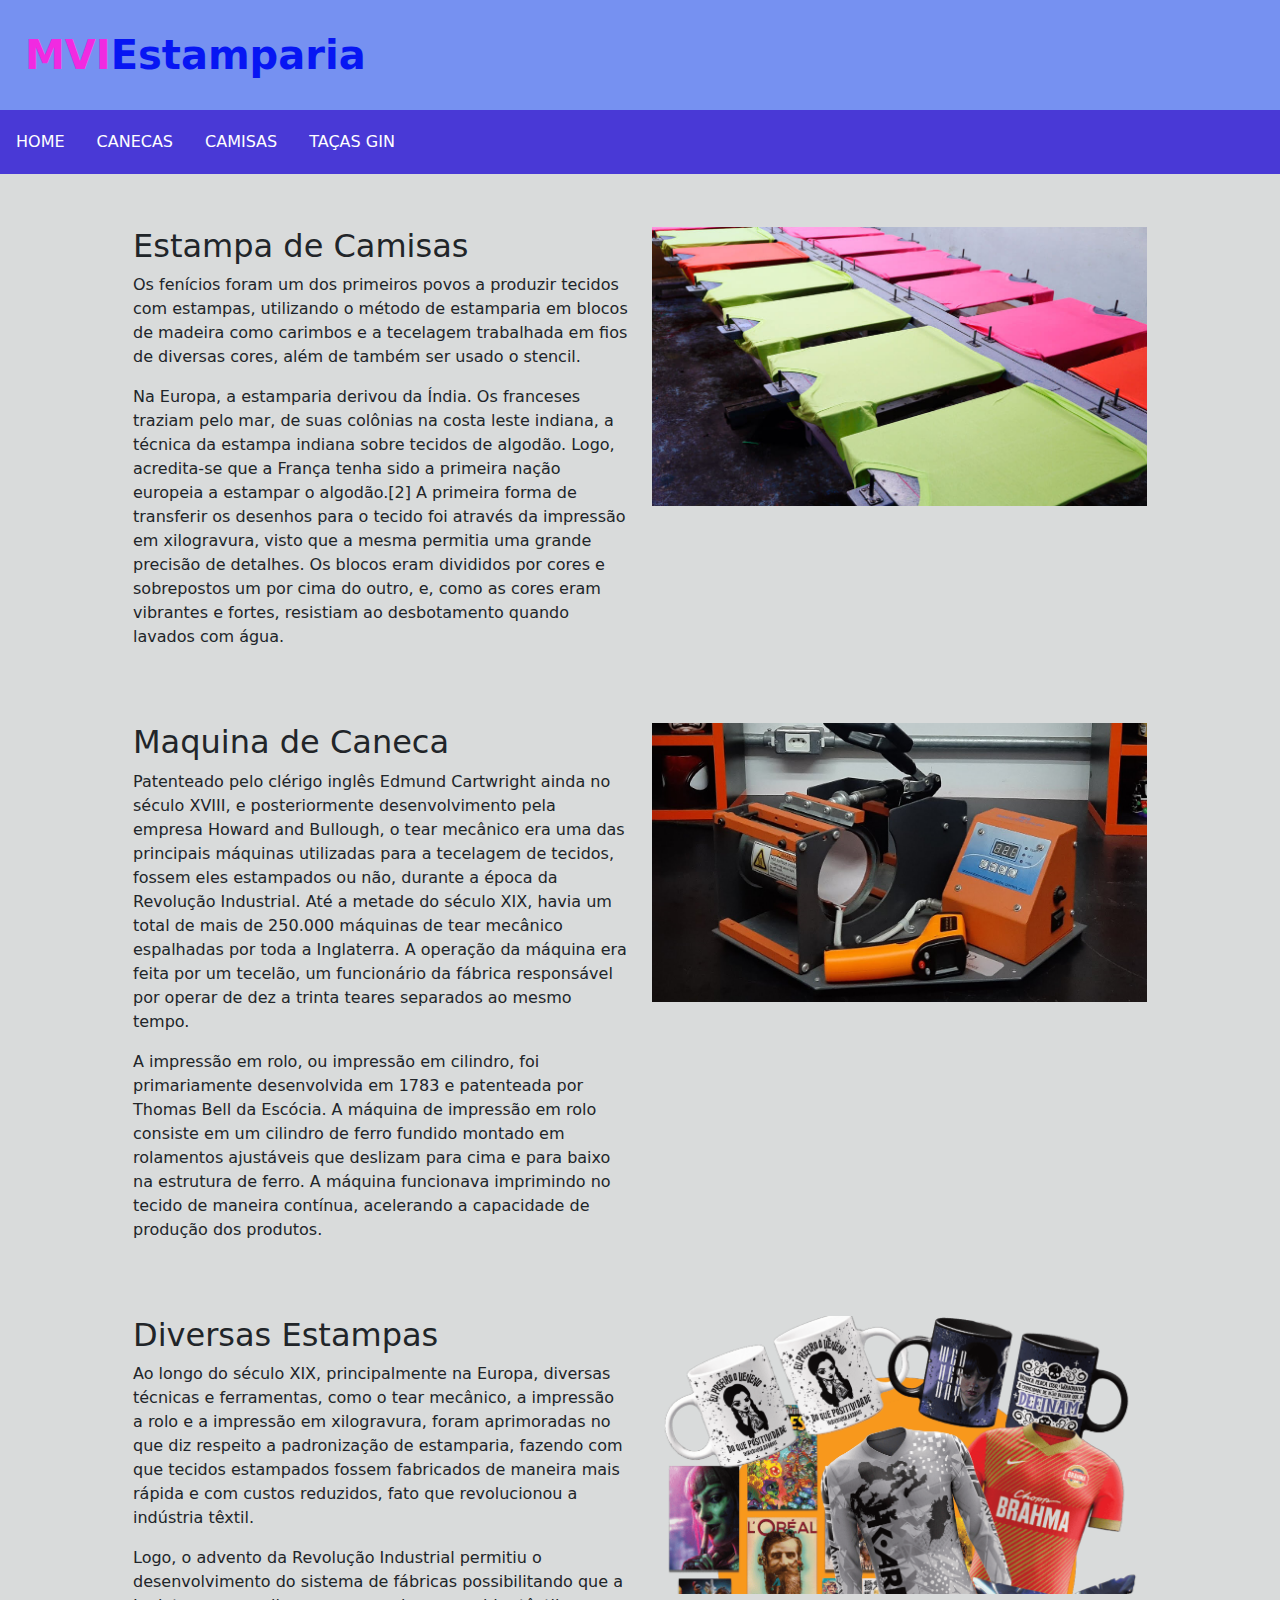
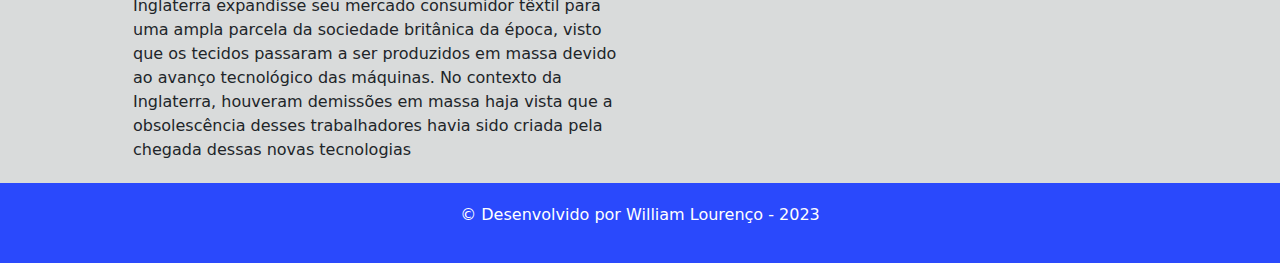
<file: Projetoweb/index.html>
<!DOCTYPE html>

<html>
    <head>
        <meta charset="utf-8">
        <meta name="viewport" content="width=device-width, initial-scale=1.0">
        <title>MVI Estamparia</title>
        <link rel="stylesheet" href="css/bootstrap.min.css">
        <link rel="stylesheet" href="css/estilo.css">
        <link rel="stylesheet" href="css/menu.css">
        <link rel="shortcut icon" href="img/mvi.png" type="image/x-icon">
        <script src="js/bootstrap.bundle.min.js"></script>
        <script src="js/sweetalert2@11.js"></script>
    </head>

    <body>
        <div id="header">
            <div id="logo">
                MVI<span>Estamparia</span>
            </div>
            
            <input type="checkbox" id="btt_menu">
            <label for="btt_menu"> &#9776;</label>

            <div id="nav">
                <ul>
                    <li class="dropdown">
                        <div class="dropdown_content">
                    <li><a href="index.html">HOME</a></li>
                    <li><a href="canecas.html">CANECAS</a></li>
                    <li><a href="camisas.html">CAMISAS</a></li>
                    <li><a href="taca_gin.html">TAÇAS GIN</a></li>
                        </div>
                    </li>
                </ul>
            </div>
        </div>
            <div class="container mt-5">
                <div class="row">
                    <div class="col-md-6">
                        <h2>Estampa de Camisas</h2>
                        <p>
                            Os fenícios foram um dos primeiros povos a produzir tecidos com estampas, utilizando o método de estamparia em blocos de madeira como carimbos e a tecelagem trabalhada em fios de diversas cores, além de também ser usado o stencil.
                        </p>
                        <p>
                            Na Europa, a estamparia derivou da Índia. Os franceses traziam pelo mar, de suas colônias na costa leste indiana, a técnica da estampa indiana sobre tecidos de algodão. Logo, acredita-se que a França tenha sido a primeira nação europeia a estampar o algodão.[2] A primeira forma de transferir os desenhos para o tecido foi através da impressão em xilogravura, visto que a mesma permitia uma grande precisão de detalhes. Os blocos eram divididos por cores e sobrepostos um por cima do outro, e, como as cores eram vibrantes e fortes, resistiam ao desbotamento quando lavados com água.
                        </p>
                    </div>
                    <div class="col-md-6">
                        <img src="img/img_01.png" class="img-fluid">
                    </div>
                </div>
            </div>
    
            <div class="container mt-5">
                <div class="row">
                    <div class="col-md-6">
                        <h2>Maquina de Caneca</h2>
                        <p>
                            Patenteado pelo clérigo inglês Edmund Cartwright ainda no século XVIII, e posteriormente desenvolvimento pela empresa Howard and Bullough, o tear mecânico era uma das principais máquinas utilizadas para a tecelagem de tecidos, fossem eles estampados ou não, durante a época da Revolução Industrial. Até a metade do século XIX, havia um total de mais de 250.000 máquinas de tear mecânico espalhadas por toda a Inglaterra. A operação da máquina era feita por um tecelão, um funcionário da fábrica responsável por operar de dez a trinta teares separados ao mesmo tempo.
                        </p>
                        <p>
                            A impressão em rolo, ou impressão em cilindro, foi primariamente desenvolvida em 1783 e patenteada por Thomas Bell da Escócia. A máquina de impressão em rolo consiste em um cilindro de ferro fundido montado em rolamentos ajustáveis que deslizam para cima e para baixo na estrutura de ferro. A máquina funcionava imprimindo no tecido de maneira contínua, acelerando a capacidade de produção dos produtos.
                        </p>
                    </div>
                    <div class="col-md-6">
                        <img src="img/img_02.png" class="img-fluid">
                    </div>
                </div>
            </div>

            <div class="container mt-5">
                <div class="row">
                    <div class="col-md-6">
                        <h2>Diversas Estampas</h2>
                        <p>
                            Ao longo do século XIX, principalmente na Europa, diversas técnicas e ferramentas, como o tear mecânico, a impressão a rolo e a impressão em xilogravura, foram aprimoradas no que diz respeito a padronização de estamparia, fazendo com que tecidos estampados fossem fabricados de maneira mais rápida e com custos reduzidos, fato que revolucionou a indústria têxtil.
                        </p>
                        <p>
                            Logo, o advento da Revolução Industrial permitiu o desenvolvimento do sistema de fábricas possibilitando que a Inglaterra expandisse seu mercado consumidor têxtil para uma ampla parcela da sociedade britânica da época, visto que os tecidos passaram a ser produzidos em massa devido ao avanço tecnológico das máquinas. No contexto da Inglaterra, houveram demissões em massa haja vista que a obsolescência desses trabalhadores havia sido criada pela chegada dessas novas tecnologias
                        </p>
                    </div>
                    <div class="col-md-6">
                        <img src="img/img_03.png" class="img-fluid">
                    </div>
                </div>
            </div>
            
            <div class="footer">
                <p>&copy; Desenvolvido por William Lourenço - 2023</p>
            </div>
    </body>
</html>
</file>
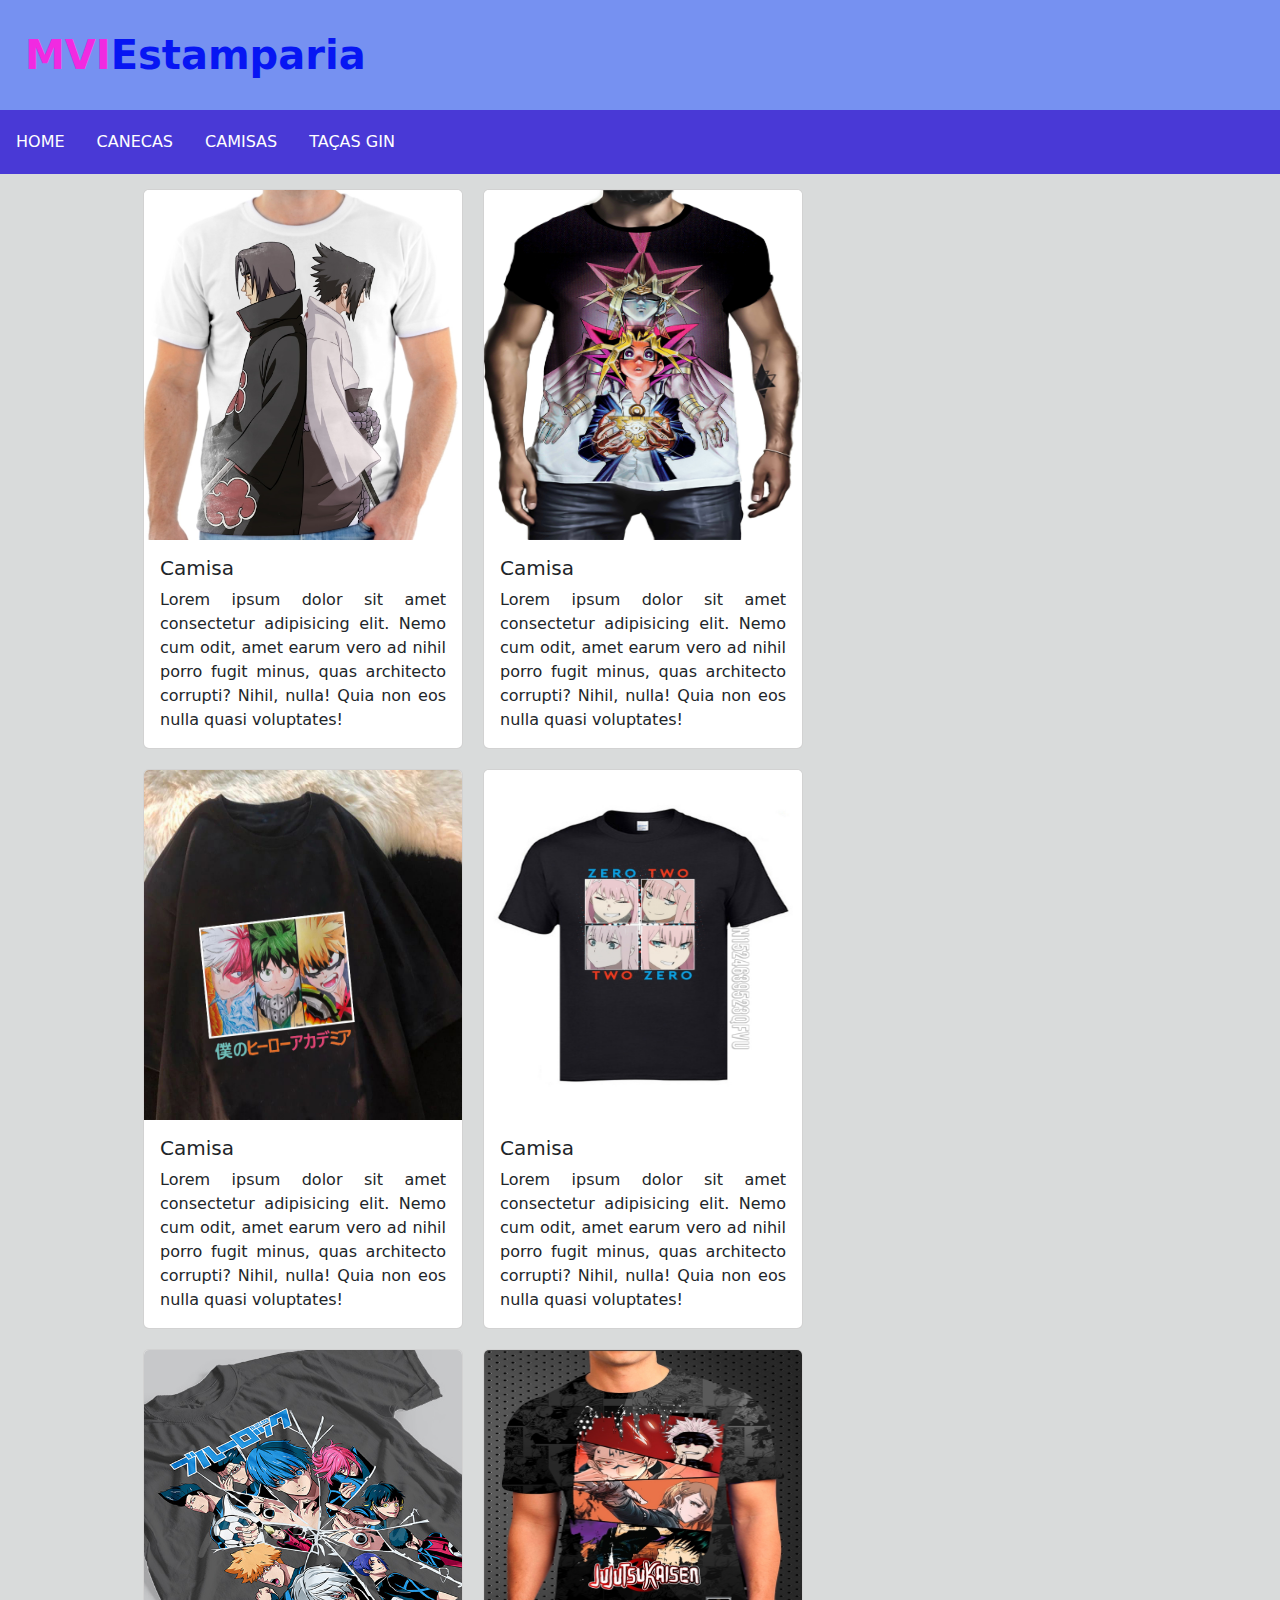
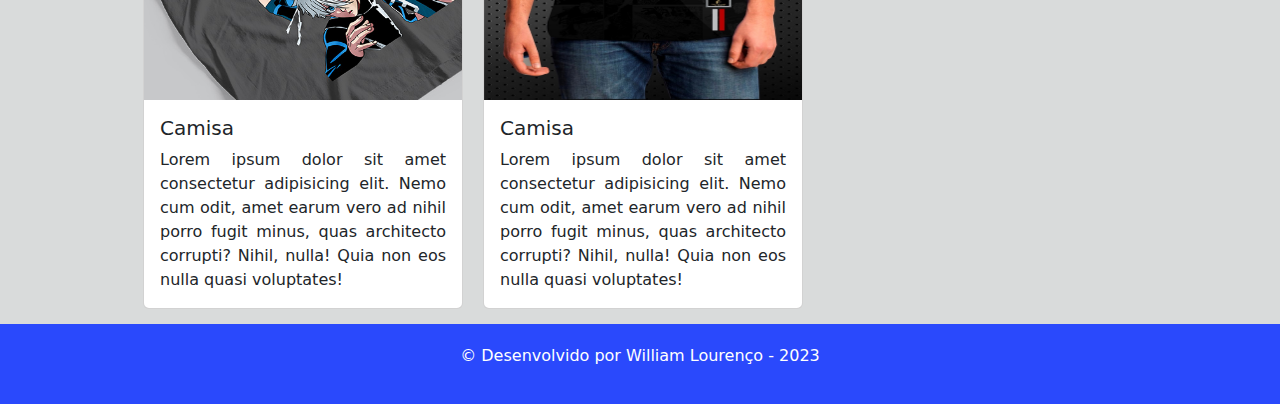
<file: Projetoweb/camisas.html>
<!DOCTYPE html>

<html>
    <head>
        <meta charset="utf-8">
        <meta name="viewport" content="width=device-width, initial-scale=1.0">
        <title>MVI Estamparia</title>
        <link rel="stylesheet" href="css/bootstrap.min.css">
        <link rel="stylesheet" href="css/estilo.css">
        <link rel="stylesheet" href="css/menu.css">
        <link rel="shortcut icon" href="img/mvi.png" type="image/x-icon">
        <script src="js/bootstrap.bundle.min.js"></script>
    </head>

    <body>
        <div id="header">
            <div id="logo">
                MVI<span>Estamparia</span>
            </div>
            
            <input type="checkbox" id="btt_menu">
            <label for="btt_menu"> &#9776;</label>

            <div id="nav">
                <ul>
                    <li class="dropdown">
                        <div class="dropdown_content">
                    <li><a href="index.html">HOME</a></li>
                    <li><a href="canecas.html">CANECAS</a></li>
                    <li><a href="camisas.html">CAMISAS</a></li>
                    <li><a href="taca_gin.html">TAÇAS GIN</a></li>
                        </div>
                    </li>
                </ul>
            </div>
        </div>
        <div class="container">
            <div class="card">
                <img src="img/camisa1.png" class="card-img-top">

                <div class="card-body">
                    <h5 class="card-title">Camisa</h5>
                    <p class="card-text">
                        Lorem ipsum dolor sit amet consectetur adipisicing elit. Nemo cum odit, amet earum vero ad nihil porro fugit minus, quas architecto corrupti? Nihil, nulla! Quia non eos nulla quasi voluptates!
                    </p>
                </div>
            </div>
            <div class="card">
                <img src="img/camisa2.png" class="card-img-top">

                <div class="card-body">
                    <h5 class="card-title">Camisa</h5>
                    <p class="card-text">
                        Lorem ipsum dolor sit amet consectetur adipisicing elit. Nemo cum odit, amet earum vero ad nihil porro fugit minus, quas architecto corrupti? Nihil, nulla! Quia non eos nulla quasi voluptates!
                    </p>
                </div>
            </div>
            <div class="card">
                <img src="img/camisa3.png" class="card-img-top">

                <div class="card-body">
                    <h5 class="card-title">Camisa</h5>
                    <p class="card-text">
                        Lorem ipsum dolor sit amet consectetur adipisicing elit. Nemo cum odit, amet earum vero ad nihil porro fugit minus, quas architecto corrupti? Nihil, nulla! Quia non eos nulla quasi voluptates!
                    </p>
                </div>
            </div>
            <div class="card">
                <img src="img/camisa4.png" class="card-img-top">

                <div class="card-body">
                    <h5 class="card-title">Camisa</h5>
                    <p class="card-text">
                        Lorem ipsum dolor sit amet consectetur adipisicing elit. Nemo cum odit, amet earum vero ad nihil porro fugit minus, quas architecto corrupti? Nihil, nulla! Quia non eos nulla quasi voluptates!
                    </p>
                </div>
            </div>
            <div class="card">
                <img src="img/camisa5.png" class="card-img-top">

                <div class="card-body">
                    <h5 class="card-title">Camisa</h5>
                    <p class="card-text">
                        Lorem ipsum dolor sit amet consectetur adipisicing elit. Nemo cum odit, amet earum vero ad nihil porro fugit minus, quas architecto corrupti? Nihil, nulla! Quia non eos nulla quasi voluptates!
                    </p>
                </div>
            </div>
            <div class="card">
                <img src="img/camisa6.png" class="card-img-top">

                <div class="card-body">
                    <h5 class="card-title">Camisa</h5>
                    <p class="card-text">
                        Lorem ipsum dolor sit amet consectetur adipisicing elit. Nemo cum odit, amet earum vero ad nihil porro fugit minus, quas architecto corrupti? Nihil, nulla! Quia non eos nulla quasi voluptates!
                    </p>
                </div>
            </div>
        </div>

        <div class="footer">
            <p>&copy; Desenvolvido por William Lourenço - 2023</p>
        </div>
    </body>
</html>
</file>
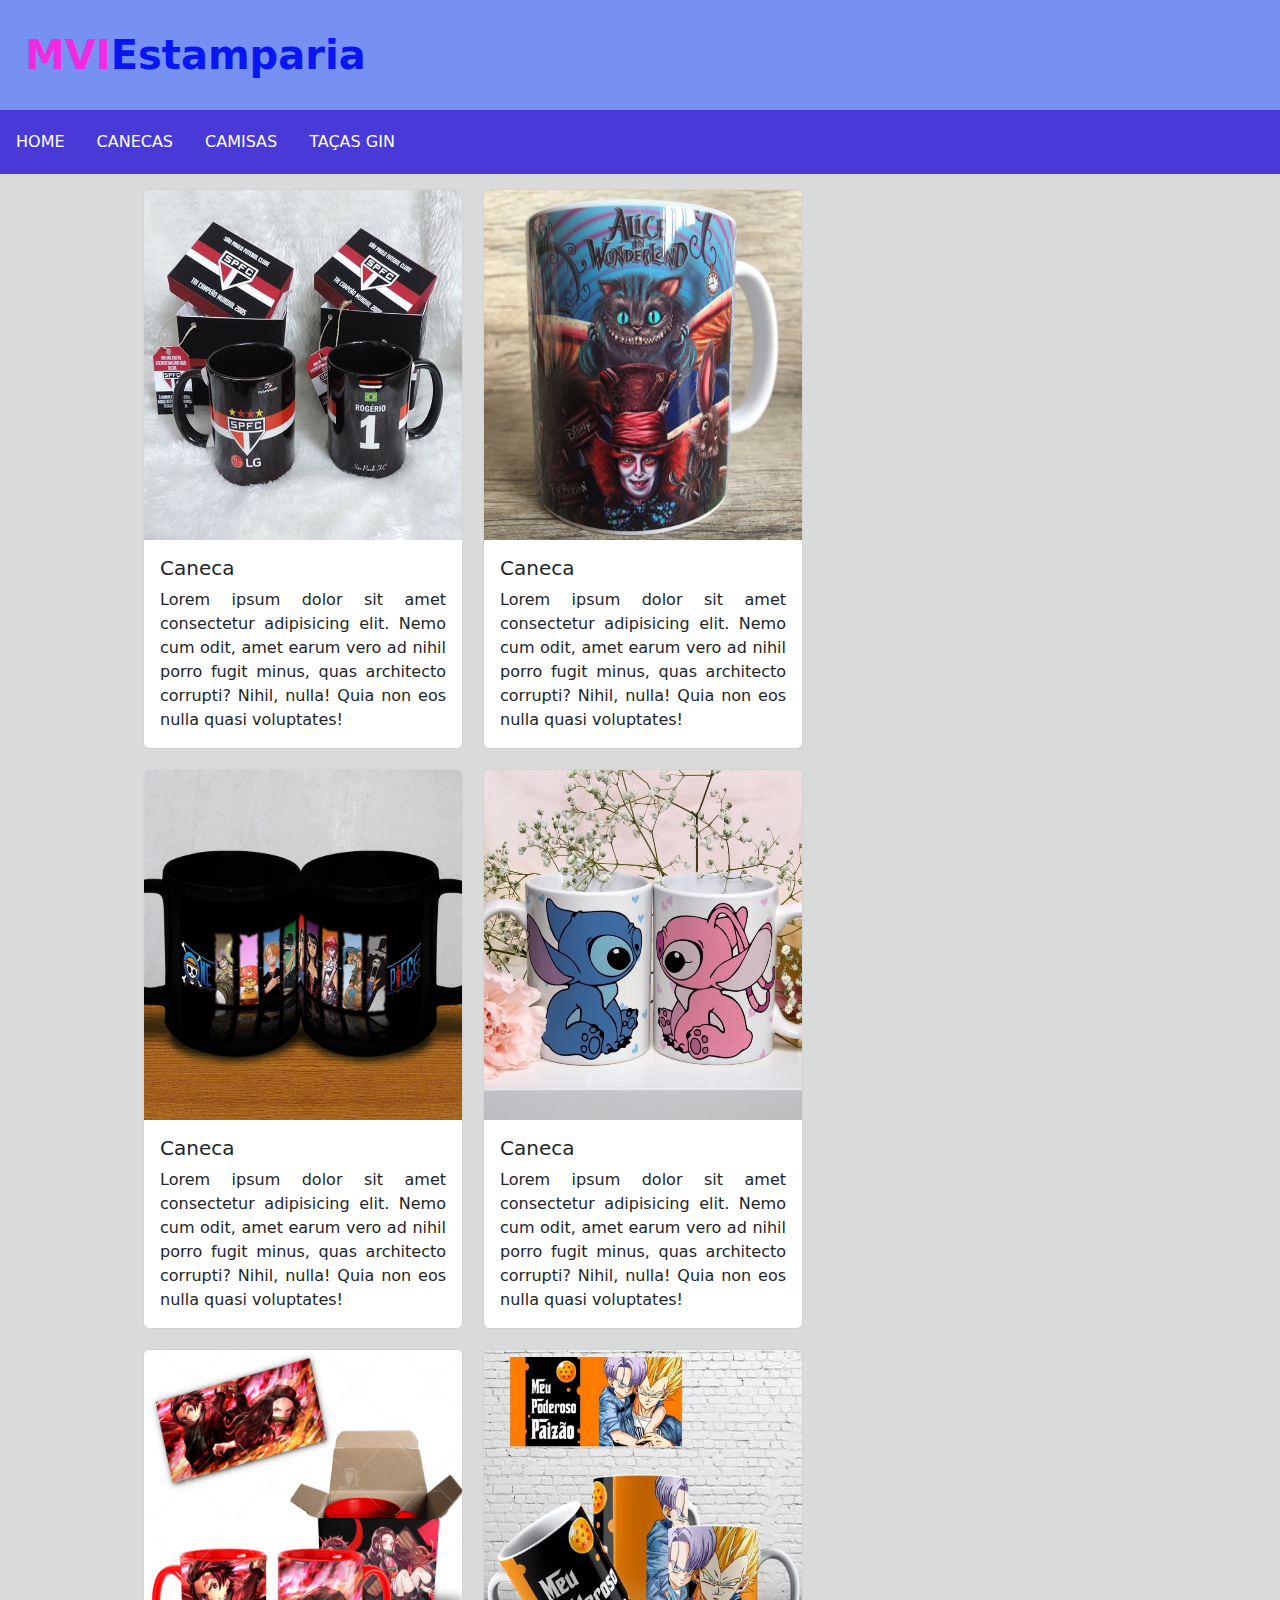
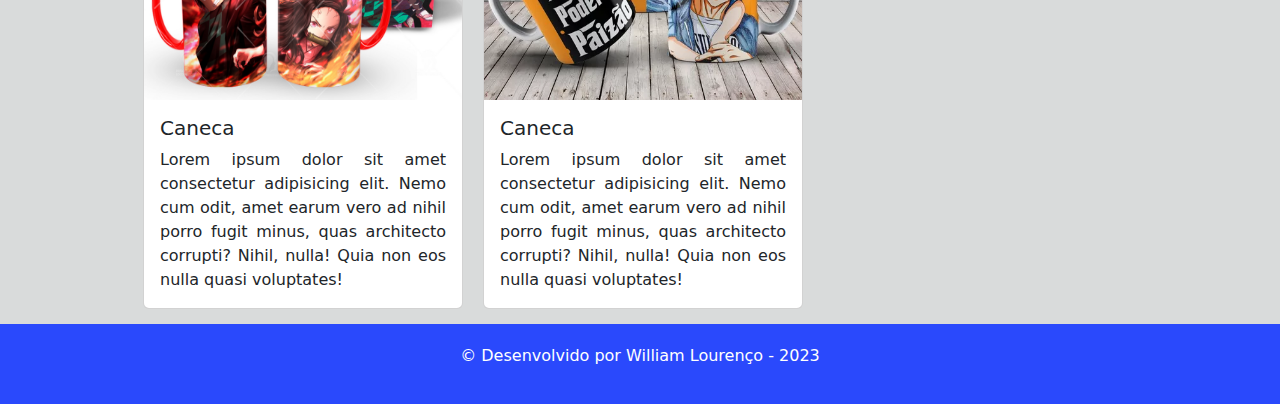
<file: Projetoweb/canecas.html>
<!DOCTYPE html>

<html>
    <head>
        <meta charset="utf-8">
        <meta name="viewport" content="width=device-width, initial-scale=1.0">
        <title>MVI Estamparia</title>
        <link rel="stylesheet" href="css/bootstrap.min.css">
        <link rel="stylesheet" href="css/estilo.css">
        <link rel="stylesheet" href="css/menu.css">
        <link rel="shortcut icon" href="img/mvi.png" type="image/x-icon">
        <script src="js/bootstrap.bundle.min.js"></script>
    </head>

    <body>
        <div id="header">
            <div id="logo">
                MVI<span>Estamparia</span>
            </div>
            
            <input type="checkbox" id="btt_menu">
            <label for="btt_menu"> &#9776;</label>

            <div id="nav">
                <ul>
                    <li class="dropdown">
                        <div class="dropdown_content">
                    <li><a href="index.html">HOME</a></li>
                    <li><a href="canecas.html">CANECAS</a></li>
                    <li><a href="camisas.html">CAMISAS</a></li>
                    <li><a href="taca_gin.html">TAÇAS GIN</a></li>
                        </div>
                    </li>
                </ul>
            </div>
        </div>
        <div class="container">
            <div class="card">
                <img src="img/caneca1.png" class="card-img-top">

                <div class="card-body">
                    <h5 class="card-title">Caneca</h5>
                    <p class="card-text">
                        Lorem ipsum dolor sit amet consectetur adipisicing elit. Nemo cum odit, amet earum vero ad nihil porro fugit minus, quas architecto corrupti? Nihil, nulla! Quia non eos nulla quasi voluptates!
                    </p>
                </div>
            </div>
            <div class="card">
                <img src="img/caneca2.png" class="card-img-top">

                <div class="card-body">
                    <h5 class="card-title">Caneca</h5>
                    <p class="card-text">
                        Lorem ipsum dolor sit amet consectetur adipisicing elit. Nemo cum odit, amet earum vero ad nihil porro fugit minus, quas architecto corrupti? Nihil, nulla! Quia non eos nulla quasi voluptates!
                    </p>
                </div>
            </div>
            <div class="card">
                <img src="img/caneca3.png" class="card-img-top">

                <div class="card-body">
                    <h5 class="card-title">Caneca</h5>
                    <p class="card-text">
                        Lorem ipsum dolor sit amet consectetur adipisicing elit. Nemo cum odit, amet earum vero ad nihil porro fugit minus, quas architecto corrupti? Nihil, nulla! Quia non eos nulla quasi voluptates!
                    </p>
                </div>
            </div>
            <div class="card">
                <img src="img/caneca4.png" class="card-img-top">

                <div class="card-body">
                    <h5 class="card-title">Caneca</h5>
                    <p class="card-text">
                        Lorem ipsum dolor sit amet consectetur adipisicing elit. Nemo cum odit, amet earum vero ad nihil porro fugit minus, quas architecto corrupti? Nihil, nulla! Quia non eos nulla quasi voluptates!
                    </p>
                </div>
            </div>
            <div class="card">
                <img src="img/caneca5.png" class="card-img-top">

                <div class="card-body">
                    <h5 class="card-title">Caneca</h5>
                    <p class="card-text">
                        Lorem ipsum dolor sit amet consectetur adipisicing elit. Nemo cum odit, amet earum vero ad nihil porro fugit minus, quas architecto corrupti? Nihil, nulla! Quia non eos nulla quasi voluptates!
                    </p>
                </div>
            </div>
            <div class="card">
                <img src="img/caneca6.png" class="card-img-top">

                <div class="card-body">
                    <h5 class="card-title">Caneca</h5>
                    <p class="card-text">
                        Lorem ipsum dolor sit amet consectetur adipisicing elit. Nemo cum odit, amet earum vero ad nihil porro fugit minus, quas architecto corrupti? Nihil, nulla! Quia non eos nulla quasi voluptates!
                    </p>
                </div>
            </div>
        </div>

            <div class="footer">
                <p>&copy; Desenvolvido por William Lourenço - 2023</p>
            </div>
    </body>
</html>
</file>
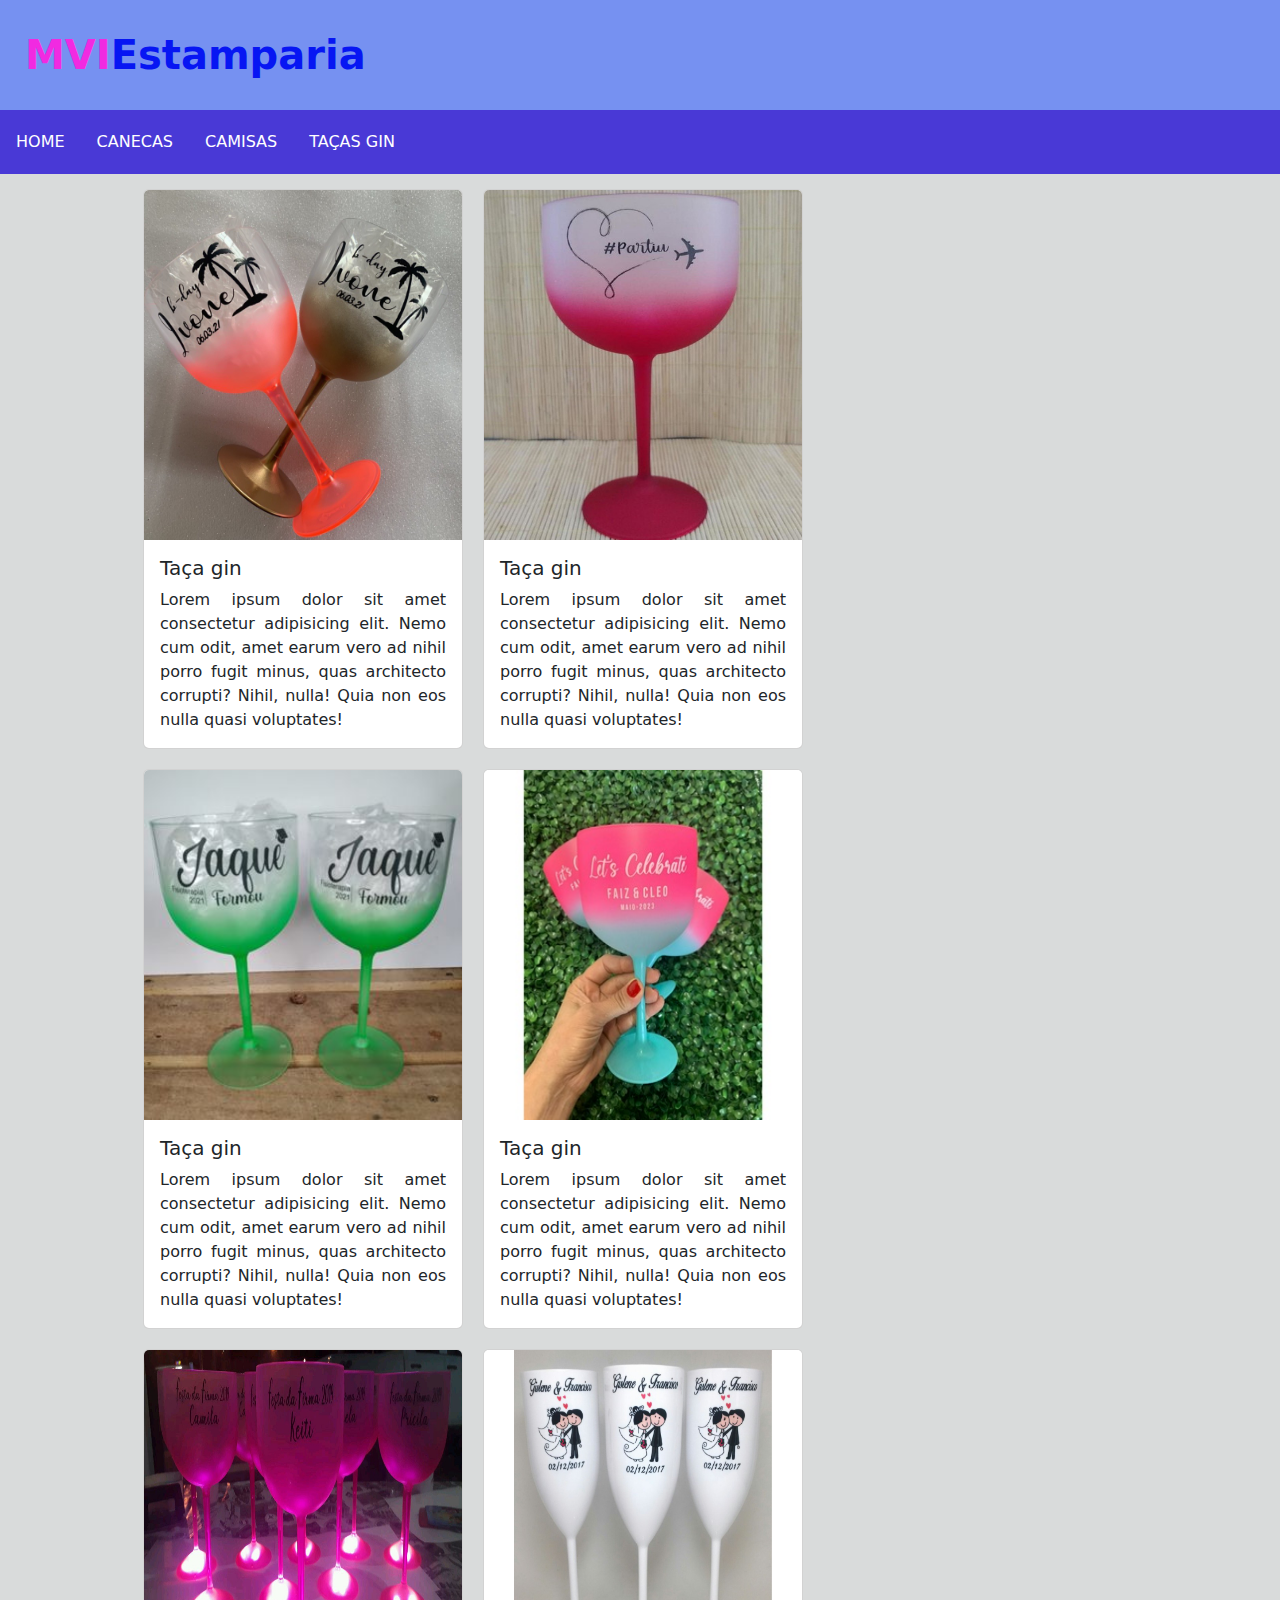
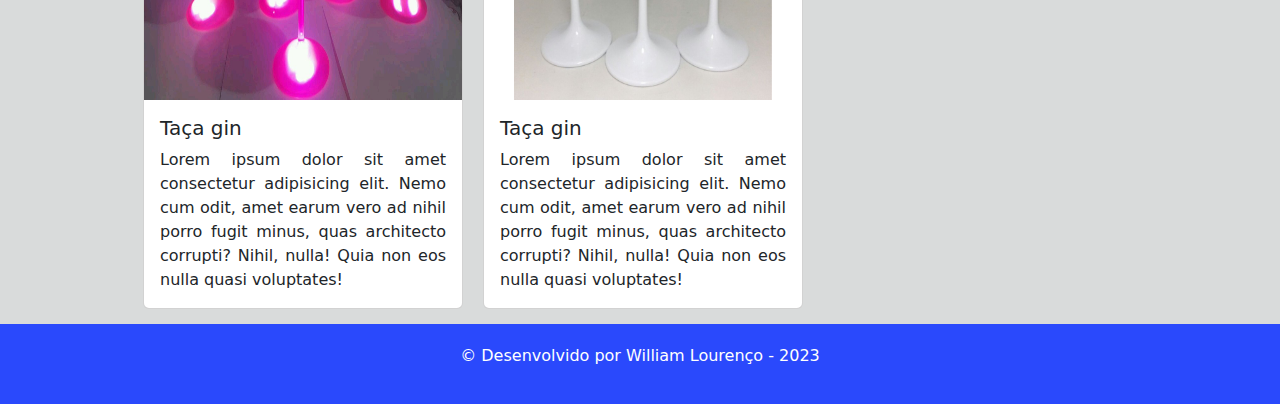
<file: Projetoweb/taca_gin.html>
<!DOCTYPE html>

<html>
    <head>
        <meta charset="utf-8">
        <meta name="viewport" content="width=device-width, initial-scale=1.0">
        <title>MVI Estamparia</title>
        <link rel="stylesheet" href="css/bootstrap.min.css">
        <link rel="stylesheet" href="css/estilo.css">
        <link rel="stylesheet" href="css/menu.css">
        <link rel="shortcut icon" href="img/mvi.png" type="image/x-icon">
        <script src="js/bootstrap.bundle.min.js"></script>
    </head>

    <body>
        <div id="header">
            <div id="logo">
                MVI<span>Estamparia</span>
            </div>
            
            <input type="checkbox" id="btt_menu">
            <label for="btt_menu"> &#9776;</label>

            <div id="nav">
                <ul>
                    <li class="dropdown">
                        <div class="dropdown_content">
                    <li><a href="index.html">HOME</a></li>
                    <li><a href="canecas.html">CANECAS</a></li>
                    <li><a href="camisas.html">CAMISAS</a></li>
                    <li><a href="taca_gin.html">TAÇAS GIN</a></li>
                        </div>
                    </li>
                </ul>
            </div>
        </div>
        <div class="container">
            <div class="card">
                <img src="img/taça1.png" class="card-img-top">

                <div class="card-body">
                    <h5 class="card-title">Taça gin</h5>
                    <p class="card-text">
                        Lorem ipsum dolor sit amet consectetur adipisicing elit. Nemo cum odit, amet earum vero ad nihil porro fugit minus, quas architecto corrupti? Nihil, nulla! Quia non eos nulla quasi voluptates!
                    </p>
                </div>
            </div>
            <div class="card">
                <img src="img/taça2.png" class="card-img-top">

                <div class="card-body">
                    <h5 class="card-title">Taça gin</h5>
                    <p class="card-text">
                        Lorem ipsum dolor sit amet consectetur adipisicing elit. Nemo cum odit, amet earum vero ad nihil porro fugit minus, quas architecto corrupti? Nihil, nulla! Quia non eos nulla quasi voluptates!
                    </p>
                </div>
            </div>
            <div class="card">
                <img src="img/taça3.png" class="card-img-top">

                <div class="card-body">
                    <h5 class="card-title">Taça gin</h5>
                    <p class="card-text">
                        Lorem ipsum dolor sit amet consectetur adipisicing elit. Nemo cum odit, amet earum vero ad nihil porro fugit minus, quas architecto corrupti? Nihil, nulla! Quia non eos nulla quasi voluptates!
                    </p>
                </div>
            </div>
            <div class="card">
                <img src="img/taça4.png" class="card-img-top">

                <div class="card-body">
                    <h5 class="card-title">Taça gin</h5>
                    <p class="card-text">
                        Lorem ipsum dolor sit amet consectetur adipisicing elit. Nemo cum odit, amet earum vero ad nihil porro fugit minus, quas architecto corrupti? Nihil, nulla! Quia non eos nulla quasi voluptates!
                    </p>
                </div>
            </div>
            <div class="card">
                <img src="img/taça5.png" class="card-img-top">

                <div class="card-body">
                    <h5 class="card-title">Taça gin</h5>
                    <p class="card-text">
                        Lorem ipsum dolor sit amet consectetur adipisicing elit. Nemo cum odit, amet earum vero ad nihil porro fugit minus, quas architecto corrupti? Nihil, nulla! Quia non eos nulla quasi voluptates!
                    </p>
                </div>
            </div>
            <div class="card">
                <img src="img/taça6.png" class="card-img-top">

                <div class="card-body">
                    <h5 class="card-title">Taça gin</h5>
                    <p class="card-text">
                        Lorem ipsum dolor sit amet consectetur adipisicing elit. Nemo cum odit, amet earum vero ad nihil porro fugit minus, quas architecto corrupti? Nihil, nulla! Quia non eos nulla quasi voluptates!
                    </p>
                </div>
            </div>
        </div>

            <div class="footer">
                <p>&copy; Desenvolvido por William Lourenço - 2023</p>
            </div>
    </body>
</html>
</file>
<file: Projetoweb/css/estilo.css>
body{
    padding: 0px;
    margin: 0px;
    background-color: #d9dbdb;
}

.container{
    display: flex;
    flex-wrap: wrap;
    padding: 5px;
    width: 80%;
    margin: auto;
}

.card{
    margin: 10px;
    width: 20rem;
    text-align: justify;
}

#carrossel{
    margin: auto;
    width: 800px;
}


.box{
    background-color: #e6e6e6;
    padding: 15px;
    margin: 5px;
    text-align: justify;
    border-radius: 10px;
}

.card img{
    height: 350px;
}

@media (max-width: 800px) {
    .conteiner{
        margin: 0px;
        width: auto;
        display: block;
    }

}

.footer{
    text-align: center;
    background-color: #2a49fc;
    color: white;
    padding: 20px ;
}

@media screen and (max-width: 1440px) {
    .main{
        width: 80%;
        font-size: 18px;
    }
}

@media  screen and (max-width: 768px) {
    body{
        background-image: none;
    }
    .main{
        width: auto;
    }
    .content{
        display: block;
    }
}
</file>
<file: Projetoweb/css/menu.css>
#header{
    display: flex;
    flex-direction: column;
    background-color: #7691f1;
}

#logo{
    color: #f12ae1;
    font-size: 40px;
    padding: 25px;
    font-weight: bold;
}

#logo span{
    color: #0716f3;
    
}

#btt_menu{
    display: none;
}

label[for="btt_menu"]{
    display: none;
    position: absolute;
    padding: 10px;
    color: white;
    font-size: 50px;
    cursor: pointer;
}

ul{
    list-style-type: none;
    margin: 0px;
    padding: 0px;
    overflow: hidden;
    background-color: #4939d6;
}

li{
    float: left;
}

li a, .drop_btt{
    display: inline-block;
    color: white;
    text-align: center;
    padding: 20px 16px;
    text-decoration: none;
}

li:hover, .dropdown:hover, .drop_btt:hover{
    background-color: #0918f5;
}

.dropdown_content{
    display: none;
    position: absolute;
    background-color: #f9f9f9;
    min-width: 160px;
    z-index: 1;
}

.dropdown_content a{
    color: black;
    padding: 14px 16px;
    display: block;
    text-align: left;
}

.dropdown_content a:hover{
    background-color: #cacaca;
}

.dropdown:hover .dropdown_content{
    display: block;
}

@media  screen and (max-width: 800px) {

    #header{
        text-align: center;
    }
    label[for="btt_menu"]{
        display: block;
    }

    #nav{
        display: none;
    }
    #nav li{
        float: none;
        text-align: center;
    }

    #nav .dropdown_content{
        position: relative;
    }

    #nav .dropdown_content a{
        text-align: center;
    }

    #btt_menu:checked ~ #nav{
        display: block;
    }
}

@media (max-width: 425px) {

    #logo{
        font-size: 25px;
    }

    label[for="btt_menu"]{
        font-size: 40px;
    }
    
}
</file>
